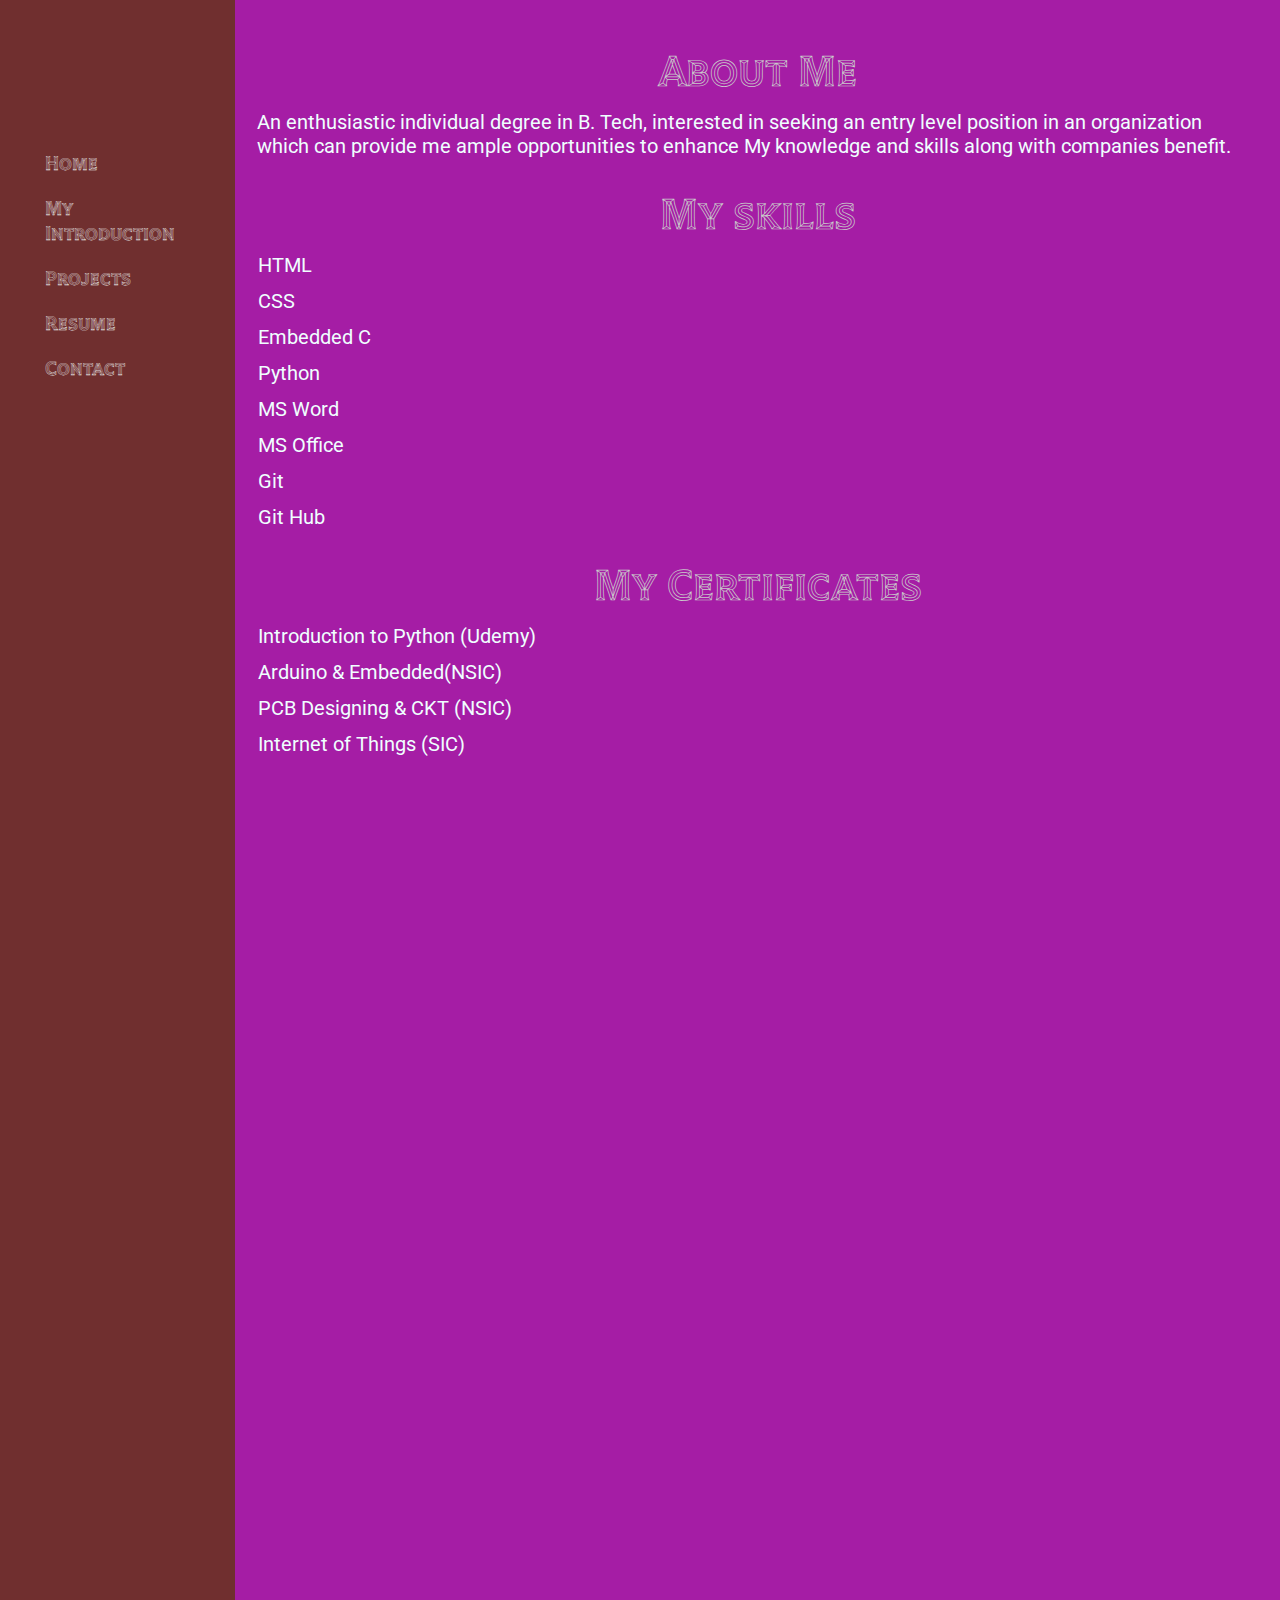
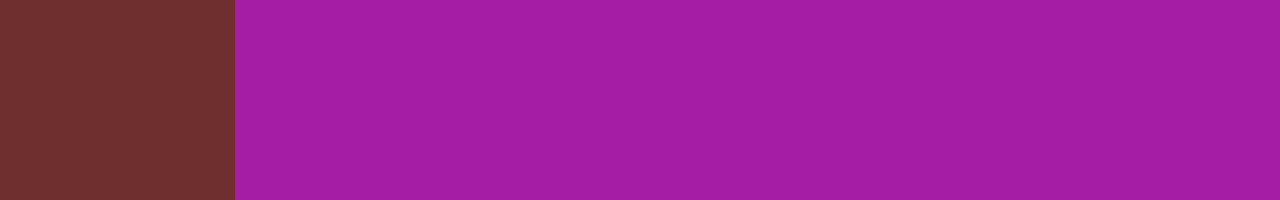
<file: intro.html>
<!DOCTYPE html>
<html lang="en">
<head>
  <meta charset="UTF-8">
  <meta name="viewport" content="width=device-width, initial-scale=1.0">
  <title>Gorakh Sharma - Web Developer</title>
  <link rel="stylesheet" href="style.css">
</head>
<body>
  <div class="container">
  <div class="sidebar"> 

   <nav> 
    <ul> 
      <li> <a href="./index.html">Home</a></li>
      <li> <a href="./intro.html">My Introduction</a></li>
      <li> <a href="./project.html">Projects</a></li>
     
      <li> <a href="./CV.html">Resume</a></li>
      <li> <a href="./contact.html">Contact</a></li>
    </ul>
  </nav>
</div>
<div class="main">
  <div class="intro">
  <h1>About Me</h1>
  <p>An enthusiastic individual degree in B. Tech, interested in seeking an entry level position in an organization which can provide me ample opportunities to enhance My knowledge and skills along with companies benefit.</p>
  <h1>My skills</h1>
  <div class="skillscontainer">
<ul>HTML</ul>
<ul>CSS</ul>
<ul>Embedded C</ul>
<ul>Python</ul>
<ul>MS Word</ul>
<ul>MS Office</ul>
<ul>Git</ul>
<ul>Git Hub</ul>
</div>
<h1>My Certificates</h1>
<div class="certificate">
  <ul>Introduction to Python (Udemy)</ul>
  <ul>Arduino & Embedded(NSIC)</ul>
  <ul>PCB Designing & CKT (NSIC)</ul>
  <ul>Internet of Things (SIC)</ul>
</div>
</div>
</div>
</body>

</html>
</file>
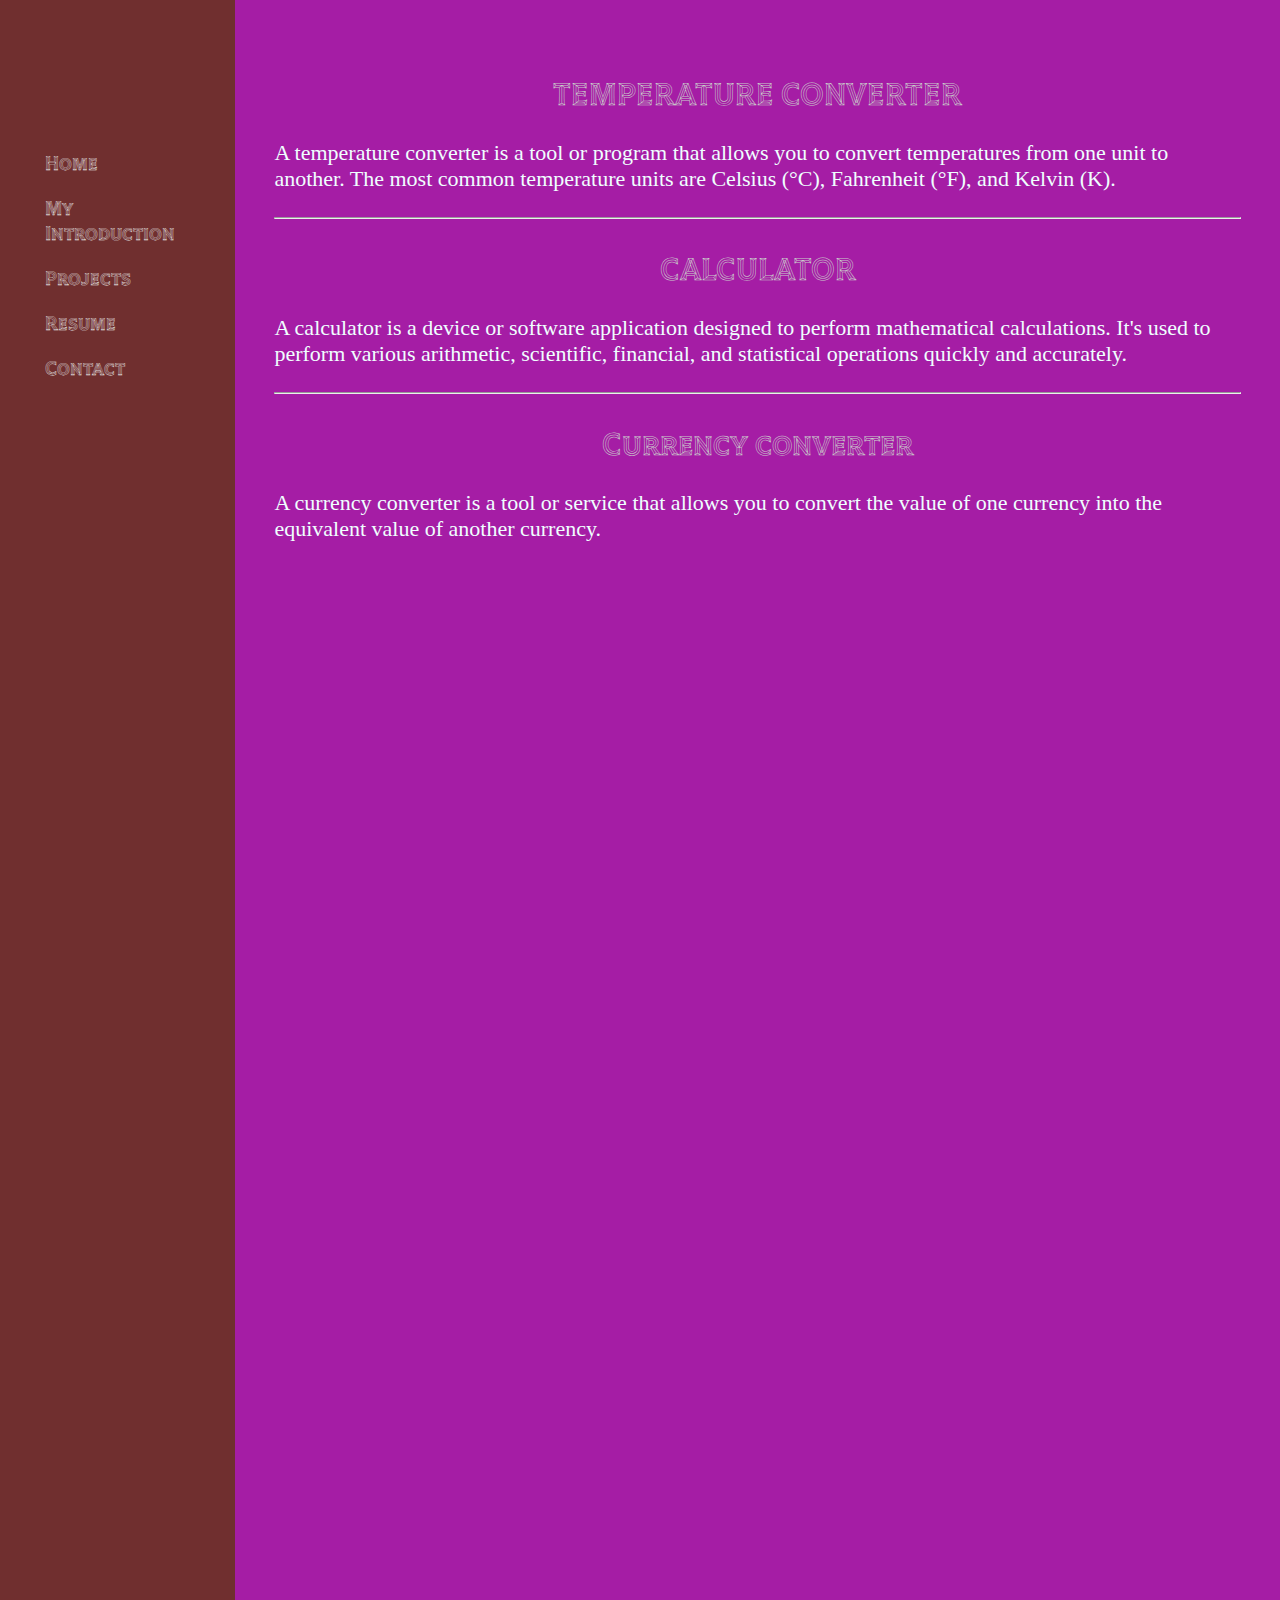
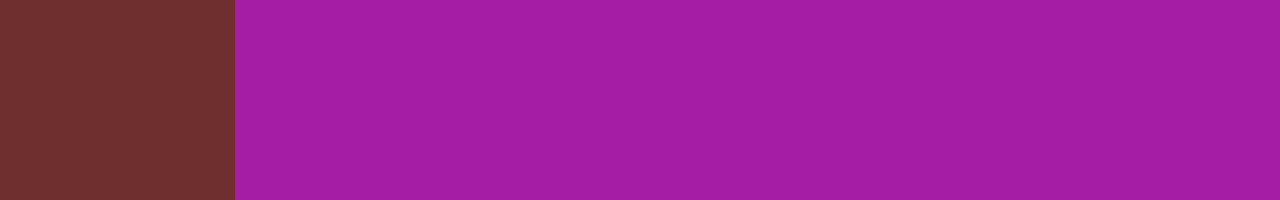
<file: project.html>
<!DOCTYPE html>
<html lang="en">
<head>
  <meta charset="UTF-8">
  <meta name="viewport" content="width=device-width, initial-scale=1.0">
  <title>Gorakh Sharma - Web Developer</title>
  <link rel="stylesheet" href="style.css">
</head>
<body>
  <div class="container">
  <div class="sidebar"> 

   <nav> 
    <ul> 
      <li> <a href="./index.html">Home</a></li>
      <li> <a href="./intro.html">My Introduction</a></li>
      <li> <a href="./project.html">Projects</a></li>
      
      <li> <a href="./CV.html">Resume</a></li>
      <li> <a href="./contact.html">Contact</a></li>
    </ul>
  </nav>
</div>
<div class="main">
   <div class="projects">
    <div class="project1">
      <h1>TEMPERATURE CONVERTER</h1>
      <P>A temperature converter is a tool or program that allows you to convert temperatures from one unit to another. The most common temperature units are Celsius (°C), Fahrenheit (°F), and Kelvin (K). </P>
    </div>
    <hr>
<div class="project2">
  <h1>CALCULATOR</h1>
  <p>A calculator is a device or software application designed to perform mathematical calculations. It's used to perform various arithmetic, scientific, financial, and statistical operations quickly and accurately.</p>
</div>
<hr>
<div class="project3">
  <h1>Currency converter</h1>
  <p>A currency converter is a tool or service that allows you to convert the value of one currency into the equivalent value of another currency.</p>
</div>
   </div>
    </div>
</div>
</body>

</html>
</file>
<file: style.css>
@import url('https://fonts.googleapis.com/css2?family=Roboto&display=swap');
@import url('https://fonts.googleapis.com/css2?family=Roboto&family=Source+Code+Pro:wght@300&display=swap');
@import url('https://fonts.googleapis.com/css2?family=Tilt+Prism&display=swap');
*{
  margin: 0;
  padding: 0;
}


.sidebar{
 background-color:rgb(112, 47, 47);
  width: 250px;
  font-family: 'Roboto', sans-serif;;
  height: 200vh;
  
}
.sidebar nav{
  padding: 140px 40px 0 40px
  
}
.sidebar nav li{
  list-style: none;
  font-size: 20px;
  padding: 10px 5px; 
  font-family: 'Tilt Prism', cursive;
  
}
.sidebar nav li a{
  text-decoration: none;
  color: rgb(228, 227, 227);
  font-weight: bold;
  
}
.main{
  background-color: rgb(165, 29, 165);
  width: 85vw;
padding: 15px 10px;
}
.container{
  display: flex;
}
.infocontainer{
  /* background-color: aqua; */
  width: 80vw;
  height: 20vw;
  margin: 110px auto;
  display: flex;
  justify-content: space-around;
  
  
  
}
.devinfo{
display: flex;
flex-direction: column;
justify-content: center;
margin-left: 20px; 
font-family: 'Source Code Pro', monospace;

}
.hello{
font-size: 50px;
padding: 3px 0 0 0;
color: azure;

}
.Name{
font-size:35px ;
font-weight: bold;
font-family: 'Roboto', sans-serif;
color: azure;

}
.About{
  font-size: 25px;
  font-weight: bold;
  color: azure;

}
.moreabout{
  font-size: 22px;
  margin-top: 20px;
  font-family: 'Roboto', sans-serif;
  color: azure;
}
.buttons{
  margin-top: 20px;
  box-shadow: 3px;
  
  
}
.buttons button{
  padding: 12px;
  border-radius: 10px;
  background-color: rgb(36, 36, 36);
  color: azure;
  font-weight: bold;
  margin:   2px;
  font-size: 15px;
  cursor: pointer;
  transition: all 3s;
}
.buttons button:hover{
  background-color: rgb(237, 239, 239);
  transform:translateY(6px);
}
.devpic img{
 width: 180px; 
 height: 13vw;
 border-radius: 56px;
 margin: 30px -5px;
}
.contactform{
  padding: 0 50px;
  padding-top: 125px;
  font-family: 'Roboto', sans-serif;;
}
.contactform h1{ 
  color: azure;
  font-family: 'Tilt Prism', cursive;

}
.contactform  form div{
  padding: 12px 0;
  display: flex;
  flex-direction: column;
}
#emailHelp{
  font-size: 12px;
  color: rgb(65, 65, 164);
}
.contactform div input{
  width: 18vw;
  border-radius: 6px;
  margin-top: 3px;
}


.btn{
  padding: 12px;
  border-radius: 10px;
  background-color: blue;
  color: aqua;
  font-weight: bold;
  margin:   2px;
  font-size: 15px;
  cursor: pointer;
  width: 100px;
}
.intro h1{
  font-family: 'Tilt Prism', cursive;
  margin: 12px;
  display: flex;
  justify-content: center;
  align-items: center;
  margin-top: 27px;
  font-size: 44px;
    font-weight: bold;
  color: rgb(202, 203, 203);
}

.intro p{
  font-family: 'Roboto', sans-serif;
  margin: 12px;
  font-weight: 100px;
  font-size:20px;
  color: azure;
}
.skillscontainer ul{
margin: 12px;
font-family: 'Roboto', sans-serif;
padding: 0 1px;
font-size: 20px;
color: azure;
}
.certificate ul{
  margin: 12px;
  font-family: 'Roboto', sans-serif;
  padding: 0 1px;
  font-size: 20px;
  color: azure;

}
.resume img{
  height:200vh;
    width: 900px;
    padding: 0 200px;
    background: rgba(239, 236, 233, 0.13);
    

}
.mb-3{
  color: azure;
}
.projects{
  padding: 29px
}
.projects h1{
  color: rgb(202, 203, 203);
  display: flex;
  justify-content: center;
  align-items: center;
  padding-top: 29px;
  font-family: 'Tilt Prism', cursive;

}
.projects p{

  
  font-size: 22px;
  margin-top: 2vw;
  margin-bottom: 2vw;

}
.project1{
  color: azure;

}
.project2{
  color: azure;
}
.project3{
  color: azure;
}
</file>
